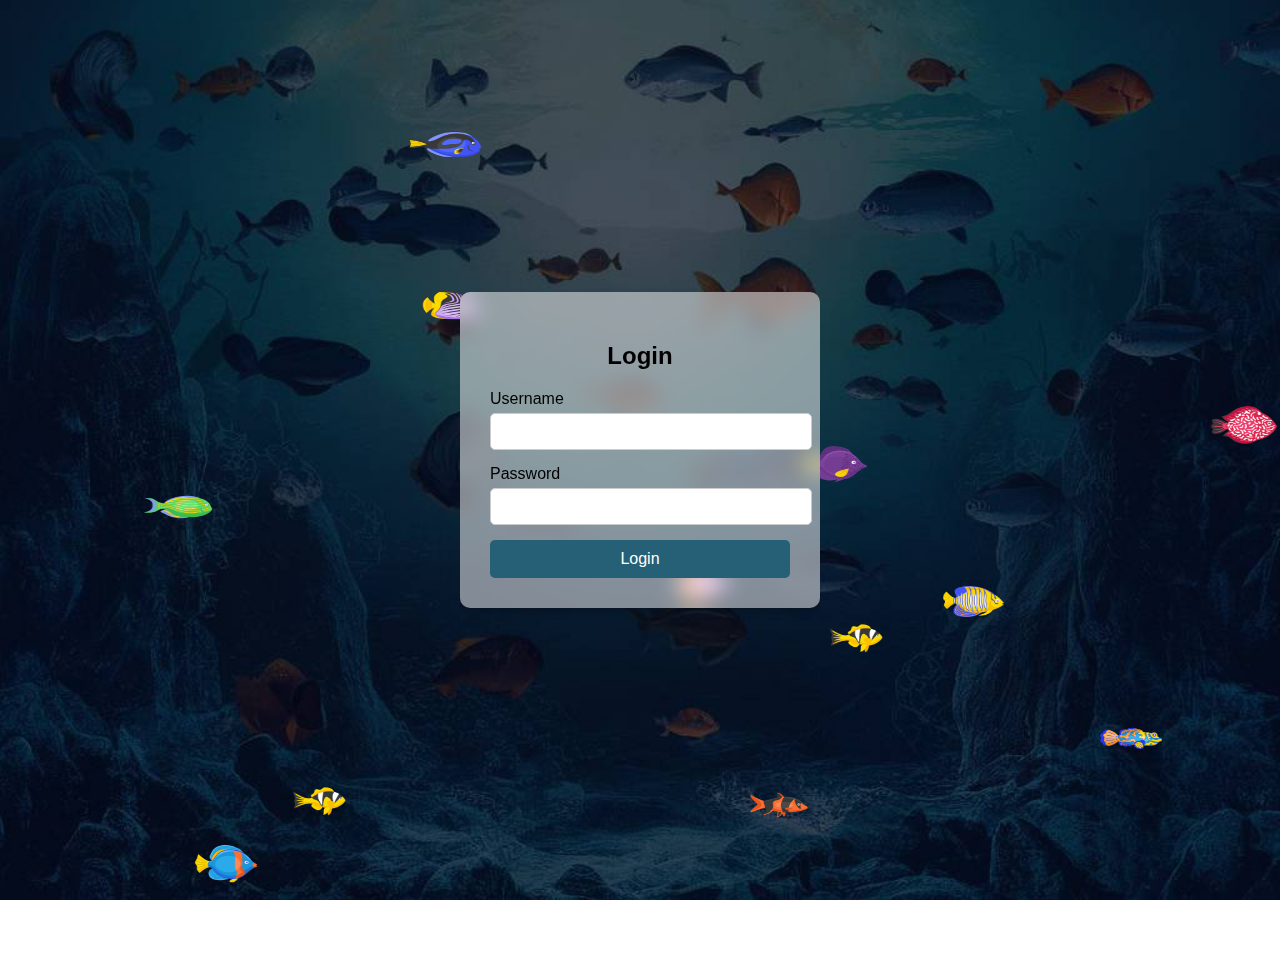
<file: Login.html>
<!DOCTYPE html>
<html lang="en">
<head>
    <meta charset="UTF-8">
    <meta name="viewport" content="width=device-width, initial-scale=1.0">
    <title>Login</title>
    <link rel="stylesheet" href="style.css">
    
</head>
<body>
    <div class="container">
        <div class="login-card">
            <h2>Login</h2>
            <form id="loginform">
                <div class="form-group">
                    <label for="username">Username</label>
                    <input type="text" id="username" name="username" required />

                </div>
                <div class="form-group">
                    <label for="password">Password</label>
                    <input type="password" id="password" name="password" required/>

                </div>
                <button><a href="index.html">Login</a></button>
            </form>
        </div>
        <div class="fish-container">
            <img src="./fish/fish1.png" class="fish" alt="f">
            <img src="./fish/fish2.png" class="fish" alt="f">
            <img src="./fish/fish3.png" class="fish" alt="f">
            <img src="./fish/fish4.png" class="fish" alt="f">
            <img src="./fish/fish5.png" class="fish" alt="f">
            <img src="./fish/fish6.png" class="fish" alt="f">
            <img src="./fish/fish7.png" class="fish" alt="f">
            <img src="./fish/fish8.png" class="fish" alt="f">
            <img src="./fish/fish9.png" class="fish" alt="f">
            <img src="./fish/fish10.png" class="fish" alt="f">
            <img src="./fish/fish11.png" class="fish" alt="f">
            <img src="./fish/fish12.png" class="fish" alt="f">
            

        </div>
    </div>
    <script src="script.js"></script>
</body>
</html>
</file>
<file: style.css>
html, body{
    height: 100%;
    margin: 0;
    font-family: Arial, Helvetica, sans-serif;
    display: flex;
    align-items: center;
    justify-content: center;
    background: url('./fish/fishbackground.jpg') no-repeat center center fixed;
    background-size: cover;
    overflow: hidden;
}

.container{
    display: flex;
    align-items: center;
    justify-content: center;
    height: 100%;
    z-index: 2;
}

.login-card{
    background: rgba(255, 255, 255, 0.5);
    border-radius: 10px;
    padding: 30px;
    box-shadow: 0 4px 8px rgba(0,0,0, 0.2) ;
    text-align: center;
    backdrop-filter: blur(10px);
    width: 300px;
    z-index: 3;
}

.login-card h2{
    margin-bottom: 20px;
}
.form-group {
    margin-bottom: 15px;
    text-align: left;
}
.form-group label{
    display: block;
    margin-bottom: 5px;
}
.form-group input {
    width: 100%;
    padding: 10px;
    border: 1px solid #ccc;
    border-radius: 5px;
}
button{
    width: 100%;
    padding: 10px;
    border: none;
    border-radius: 5px;
    background-color: #266076;
    color: #fff;
    font-size: 16px;
    cursor: pointer;
}
button:hover {
    background-color: #5493A7;
}
a{
    text-decoration: none;
    color: #fff;
}
.fish-container{
    position: absolute;
    width: 100%;
    height: 100%;
    top: 0;
    left: 0;
}
.fish{
    position: absolute;
    width: 250px;
    height: 200px;
    transition: transform 0.5 linear; 
}
</file>
